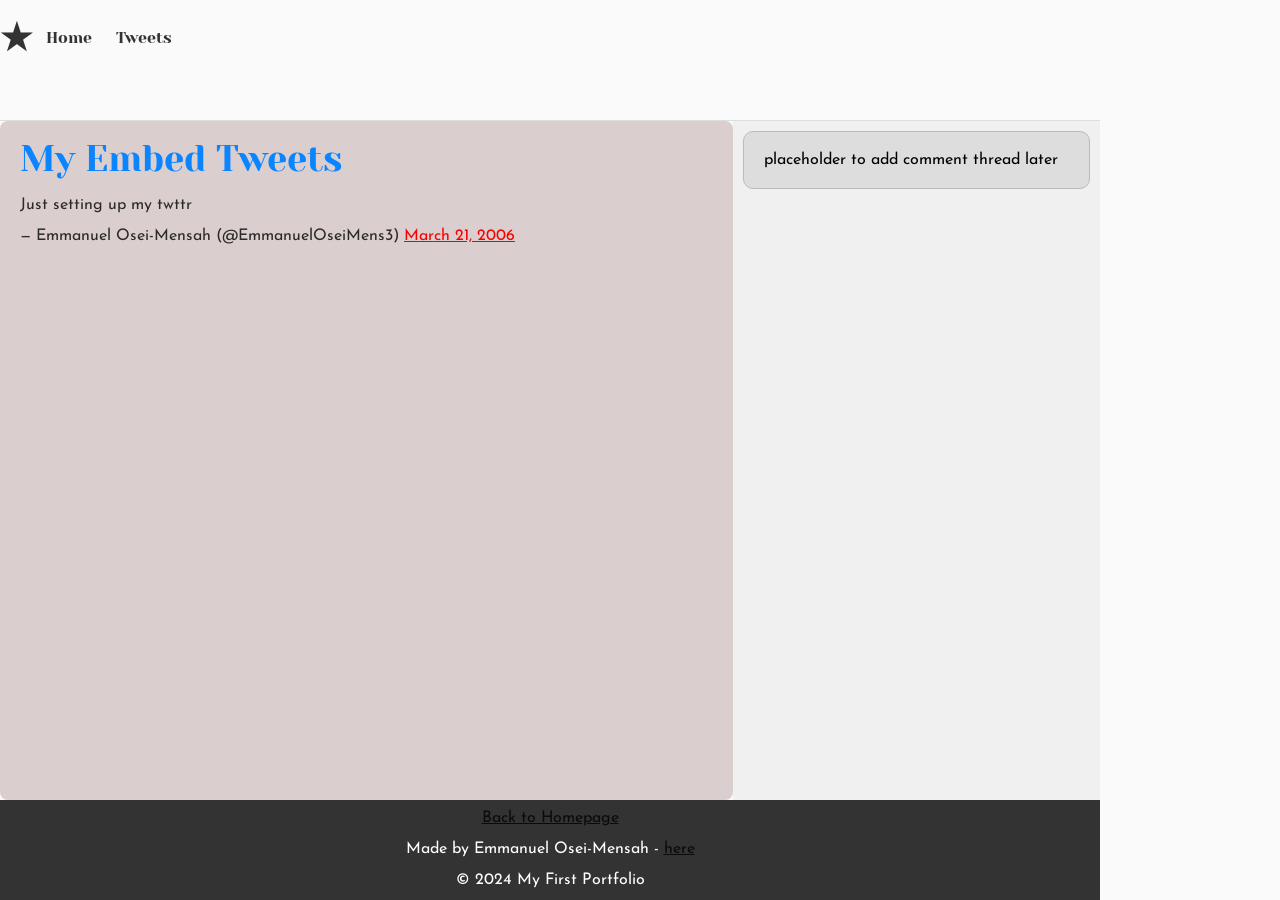
<file: css_basic/tweets.html>
<!DOCTYPE html>
<html lang="en">
<head>
    <meta charset="UTF-8">
    <meta name="viewport" content="width=device-width, initial-scale=1.0">
    <link href="base.css" rel="stylesheet">
    <link href="styles.css" rel="stylesheet">
    <title>My Tweets</title>
</head>
<body>
 <header>
         <ul>
            <li class="logo">&#9733;</li>   <!-- ⭐ Unicode star -->
            <li><a href="index.html">Home</a></li>
            <li><a href="tweets.html">Tweets</a></li>
            </ul>
</header>


<main>
        <article>

    <h1>My Embed Tweets</h1>
    <blockquote class="twitter-tweet">
        <p lang="en" dir="ltr">
        Just setting up my twttr
        </p>&mdash; Emmanuel Osei-Mensah (@EmmanuelOseiMens3)
        
    <a href="https://x.com/EmmanuelOseiMe3/status/1990155668373041451?s=20&t=RZ0ZKXJpQq3bX0Y5gkWcXw">
        March 21, 2006</a>
    </blockquote>

    <script async src="https://platform.x.com/widgets.js" charset="utf-8"> </script> 
    </article>

        <aside>
            <p>placeholder to add comment thread later</p>
        </aside>
</main>

    <!-- Back to homepage -->
    

<footer>
        <p><a href="index.html">Back to Homepage</a></p>
        <p>Made by Emmanuel Osei-Mensah - 
        <a href="https://www.alxafrica.com" target="_blank">here</a></p>
        <p>&copy; 2024 My First Portfolio</p>
</foter>
</body>
</html>
</file>
<file: css_basic/base.css>
/* Importing webfonts */
/* (If you're learning CSS, you should disregard that) */

@import url(https://fonts.googleapis.com/css?family=Yeseva+One);
@import url(https://fonts.googleapis.com/css?family=Josefin+Sans:400,700,700italic,400italic);


/* CSS reset rules */

html, body {
	height: 100%;
	min-height: 100%;
}
html, body, div, span, applet, object, iframe,
h1, h2, h3, h4, h5, h6, p, blockquote, pre,
a, abbr, acronym, address, big, cite, code,
del, dfn, img, ins, kbd, q, s, samp,
small, strike, sub, sup, tt, var,
b, u, i, center,
dl, dt, dd,
fieldset, form, label, legend,
table, caption, tbody, tfoot, thead, tr, th, td,
article, aside, canvas, details, embed, 
figure, figcaption, footer, header, hgroup, 
menu, nav, output, ruby, section, summary,
time, mark, audio, video {
	margin: 0;
	padding: 0;
	border: 0;
	font-size: 100%;
	font: inherit;
	vertical-align: baseline;
}
/* HTML5 display-role reset for older browsers */
article, aside, details, figcaption, figure, 
footer, header, hgroup, menu, nav, section {
	display: block;
}
body {
	line-height: 1;
}
blockquote, q {
	quotes: none;
}
blockquote:before, blockquote:after,
q:before, q:after {
	content: '';
	content: none;
}
table {
	border-collapse: collapse;
	border-spacing: 0;
}


/* Fonts and colors */

body {
	font-family: 'Josefin Sans', serif;
	color: rgba(0, 0, 0, 0.8);
}
h1, h2, h3, h4, h5, h6, header {
	font-family: 'Yeseva One', sans-serif;
}
article {
}
header {
	border-bottom: 1px solid rgb(221,221,221);
	transition: border-bottom-color 1s ease;
}
header a {
	color: rgba(0, 0, 0, 0.8);
}
aside {
	background: #FAFAFA;
}
aside p {
	border: 1px solid #bbb;
	background: #ddd;
	color: black;
}
footer a {
	color: rgba(0, 0, 0, 0.8);
}
a {
	color: #F80002;
}


/* Positioning and margins */

@media (min-width: 1100px) {
	body {
		width: 1100px;
		margin: 0 auto;
	}
}

article {
	padding: 50px 15px;
}
article > *:first-child {
	margin-top: 0;
}
aside {
	padding: 50px 15px;
}
header .right {
	float: right;
	margin: 0 10px 15px;
}


/* Header */
header {
	padding: 20px 0;
	height: 80px;
}
header ul {
	list-style: none;
	margin: 0;
	padding: 0;
}
header li {
	display: inline;
	vertical-align:middle;
}
header li:first-child {
	margin: 0;
}
header li a {
	margin: 0 10px;
}
header li.logo {
	font-size: 36px;
}
header a {
	text-decoration: none;
}


/* Aside */

aside p {
	border-radius: 10px;
	padding: 20px 20px;
}


/* Footer */

footer {
	padding: 5px 15px;
	height: 80px;
}


/* Text styles and margins */

p {
	margin-bottom: 15px;
}
h1 {
	font-size: 36px;
	margin: 40px 0 20px;
}
h2 {
	font-size: 32px;
	margin: 30px 0 15px;
}
h3 {
	font-size: 28px;
	margin: 25px 0 10px;
}
h4 {
	font-size: 20px;
	font-weight: bold;
	margin: 20px 0 10px;
}
h5 {
	font-size: 18px;
	font-weight: bold;
	margin: 15px 0 10px;
}
h6 {
	font-weight: bold;
	margin: 5px 0;
}

@media (max-width: 800px) {
  body.works_on_smartphone {
  	display: block;
  }
  body.works_on_smartphone main {
  	display: block;
  }
  header .right {
  	float: none;
  }
}
</file>
<file: css_basic/styles.css>
/* TASK 1 FLEXBOX LAYOUT — goes in styles.css */

/* 1. <body> is a flex container arranged vertically */
body {
  display: flex;
  flex-direction: column;
  height: 100vh; /* full viewport height */
  margin: 0;
}

/* 2. <main> is a flex container arranged horizontally */
main {
  display: flex;
  flex-direction: row;
  flex: auto; /* allow main to grow and fill space */
}

/* 3. Article takes 2/3 of the width */
article {
  flex: 2;
  overflow-y: auto; /* makes article scrollable */
  padding: 10px;
}

/* 4. Aside takes 1/3 of the width */
aside {
  flex: 1;
  overflow-y: auto; /* makes aside scrollable */
  padding: 10px;
  background-color: #f0f0f0;
}

body {
    background-color: #fafafa;
}

header li {
    color: #333;
}

article {
    background: rgb(219, 206, 206);
    border-radius: 8px;
    padding: 20px;
}

article h1 {
    color: #0a84ff;
}

.logo {
    font-size: 2rem;
    font-weight: bold;
}

footer {
    background-color: #333;
    color: white;
    text-align: center;
    padding: 10px 0;
}
</file>
